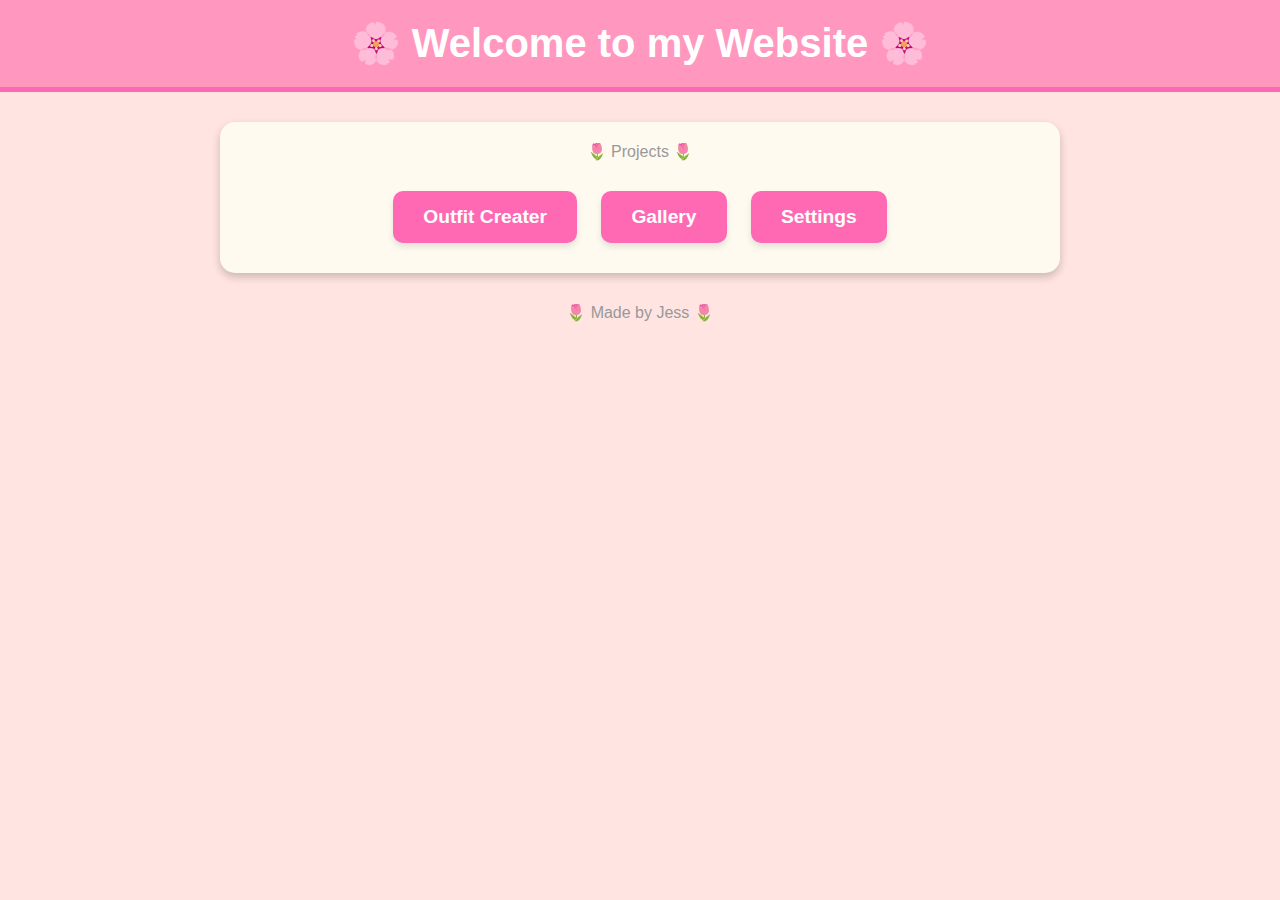
<file: index.html>
<!DOCTYPE html>
<html lang="en">
<head>
    <meta charset="UTF-8">
    <meta name="viewport" content="width=device-width, initial-scale=1.0">
    <title>Jessica Berry</title>
    <style>
        body {
            margin: 0;
            font-family: 'Comic Sans MS', cursive, sans-serif;
            background-color: #ffe4e1; /* Light pink */
            color: #ff69b4; /* Hot pink */
            text-align: center;
        }

        .header {
            background-color: #ff97bf; /* Pink */
            padding: 20px;
            border-bottom: 5px solid #ff69b4; /* Tulip pink border */
            font-size: 2.5em;
            font-weight: bold;
            color: #fff;
        }

        .container {
            color: #999;
            margin: 30px auto;
            padding: 20px;
            max-width: 800px;
            background: #fffaf0; /* Ivory */
            border-radius: 15px;
            box-shadow: 0 4px 8px rgba(0, 0, 0, 0.2);
        }

        .game-buttons {
            margin-top: 20px;
        }

        .game-button {
            display: inline-block;
            margin: 10px;
            padding: 15px 30px;
            font-size: 1.2em;
            font-weight: bold;
            text-decoration: none;
            color: #fff;
            background-color: #ff69b4; /* Hot pink */
            border-radius: 10px;
            box-shadow: 0 4px 6px rgba(0, 0, 0, 0.1);
            transition: transform 0.2s, box-shadow 0.2s;
        }

        .game-button:hover {
            transform: translateY(-3px);
            box-shadow: 0 6px 10px rgba(0, 0, 0, 0.2);
        }

        .game-button:active {
            transform: translateY(0);
            box-shadow: 0 4px 6px rgba(0, 0, 0, 0.1);
        }

        .footer {
            margin-top: 30px;
            font-size: 1em;
            color: #999;
        }
    </style>
</head>
<body>
    <div class="header">
        🌸 Welcome to my Website 🌸
    </div>
    
    
    <div class="container">
        🌷 Projects 🌷
        <div class="game-buttons">
            <a href="outfitcreater.html" class="game-button">Outfit Creater</a>
            <a href="gallery.html" class="game-button">Gallery</a>
            <a href="settings.html" class="game-button">Settings</a>
        </div>
    </div>
    <div class="footer">
        🌷 Made by Jess 🌷
    </div>
</body>
</html>
</file>
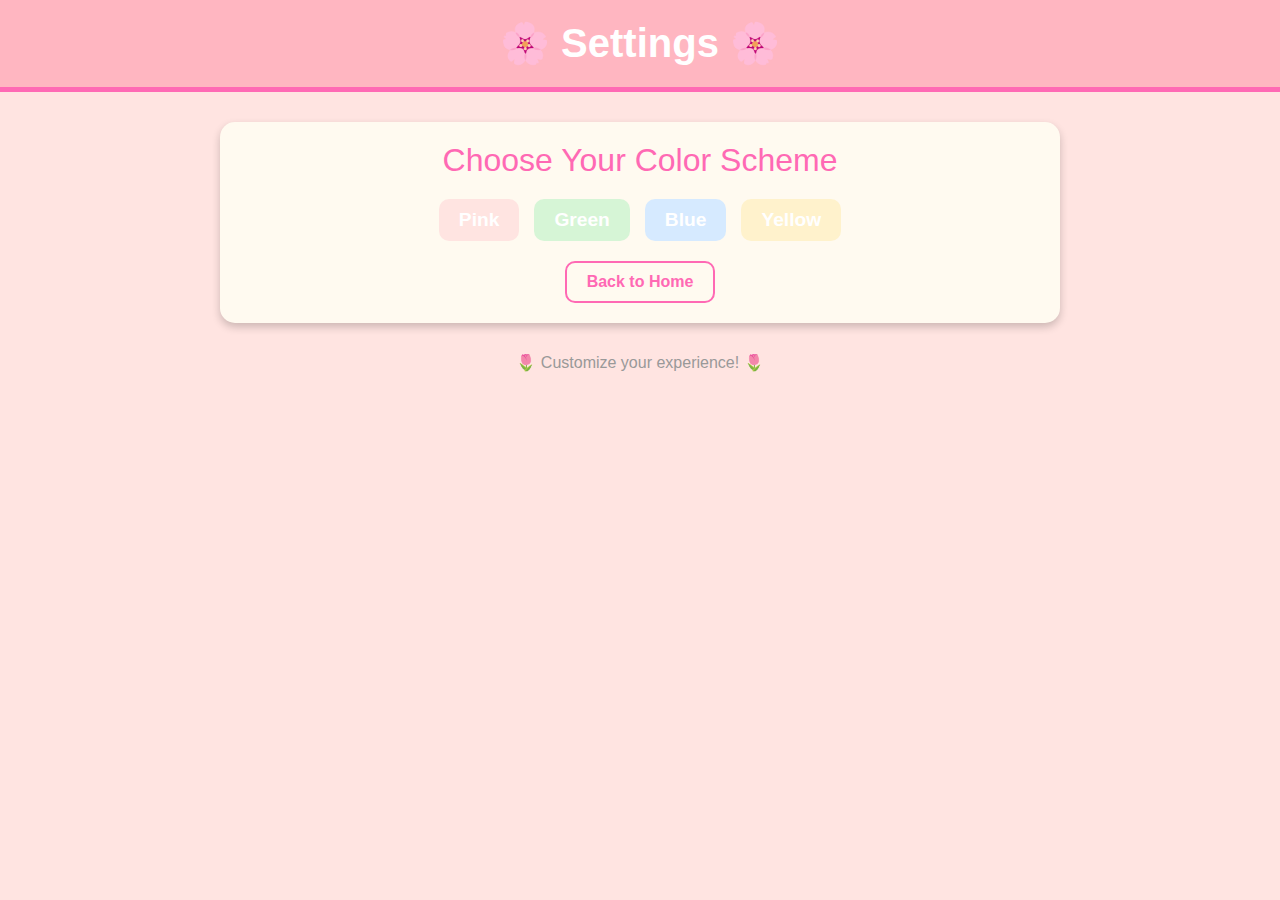
<file: settings.html>
<!DOCTYPE html>
<html lang="en">
<head>
    <meta charset="UTF-8">
    <meta name="viewport" content="width=device-width, initial-scale=1.0">
    <title>Settings - Kawaii Dress-Up Game</title>
    <style>
        :root {
            --background-color: #ffe4e1;
            --header-color: #ffb6c1;
            --text-color: #ff69b4;
            --container-background: #fffaf0;
            --button-color: #ff69b4;
        }

        body {
            margin: 0;
            font-family: 'Comic Sans MS', cursive, sans-serif;
            background-color: var(--background-color);
            color: var(--text-color);
            text-align: center;
        }

        .header {
            background-color: var(--header-color);
            padding: 20px;
            border-bottom: 5px solid var(--text-color);
            font-size: 2.5em;
            font-weight: bold;
            color: #fff;
        }

        .container {
            margin: 30px auto;
            padding: 20px;
            max-width: 800px;
            background: var(--container-background);
            border-radius: 15px;
            box-shadow: 0 4px 8px rgba(0, 0, 0, 0.2);
        }

        .settings-title {
            font-size: 2em;
            color: var(--text-color);
            margin-bottom: 20px;
        }

        .color-options {
            display: flex;
            justify-content: center;
            gap: 15px;
            margin-top: 20px;
        }

        .color-button {
            padding: 10px 20px;
            font-size: 1.2em;
            font-weight: bold;
            color: #fff;
            border: none;
            border-radius: 10px;
            cursor: pointer;
            transition: transform 0.2s, box-shadow 0.2s;
        }

        .color-button:hover {
            transform: scale(1.1);
            box-shadow: 0 6px 10px rgba(0, 0, 0, 0.2);
        }

        .back-button {
            margin-top: 20px;
            font-size: 1em;
            font-weight: bold;
            color: var(--text-color);
            text-decoration: none;
            border: 2px solid var(--text-color);
            padding: 10px 20px;
            border-radius: 10px;
            transition: background-color 0.2s, color 0.2s;
            display: inline-block;
        }

        .back-button:hover {
            background-color: var(--text-color);
            color: #fff;
        }

        .footer {
            margin-top: 30px;
            font-size: 1em;
            color: #999;
        }
    </style>
</head>
<body>
    <div class="header">
        🌸 Settings 🌸
    </div>
    <div class="container">
        <div class="settings-title">Choose Your Color Scheme</div>
        <div class="color-options">
            <button class="color-button" style="background-color: #ffe4e1;" onclick="changeColors('#ffe4e1', '#ffb6c1', '#ff69b4', '#fffaf0', '#ff69b4')">
                Pink
            </button>
            <button class="color-button" style="background-color: #d6f5d6;" onclick="changeColors('#d6f5d6', '#a3d9a5', '#5cab5c', '#f1fff1', '#5cab5c')">
                Green
            </button>
            <button class="color-button" style="background-color: #d6eaff;" onclick="changeColors('#d6eaff', '#a3c9f9', '#5c94d6', '#f1f8ff', '#5c94d6')">
                Blue
            </button>
            <button class="color-button" style="background-color: #fff2cc;" onclick="changeColors('#fff2cc', '#f5da85', '#d6b45c', '#fff9e6', '#d6b45c')">
                Yellow
            </button>
        </div>
        <a href="index.html" class="back-button">Back to Home</a>
    </div>
    <div class="footer">
        🌷 Customize your experience! 🌷
    </div>

    <script>
        function changeColors(backgroundColor, headerColor, textColor, containerBackground, buttonColor) {
            document.documentElement.style.setProperty('--background-color', backgroundColor);
            document.documentElement.style.setProperty('--header-color', headerColor);
            document.documentElement.style.setProperty('--text-color', textColor);
            document.documentElement.style.setProperty('--container-background', containerBackground);
            document.documentElement.style.setProperty('--button-color', buttonColor);
        }
    </script>
</body>
</html>
</file>
